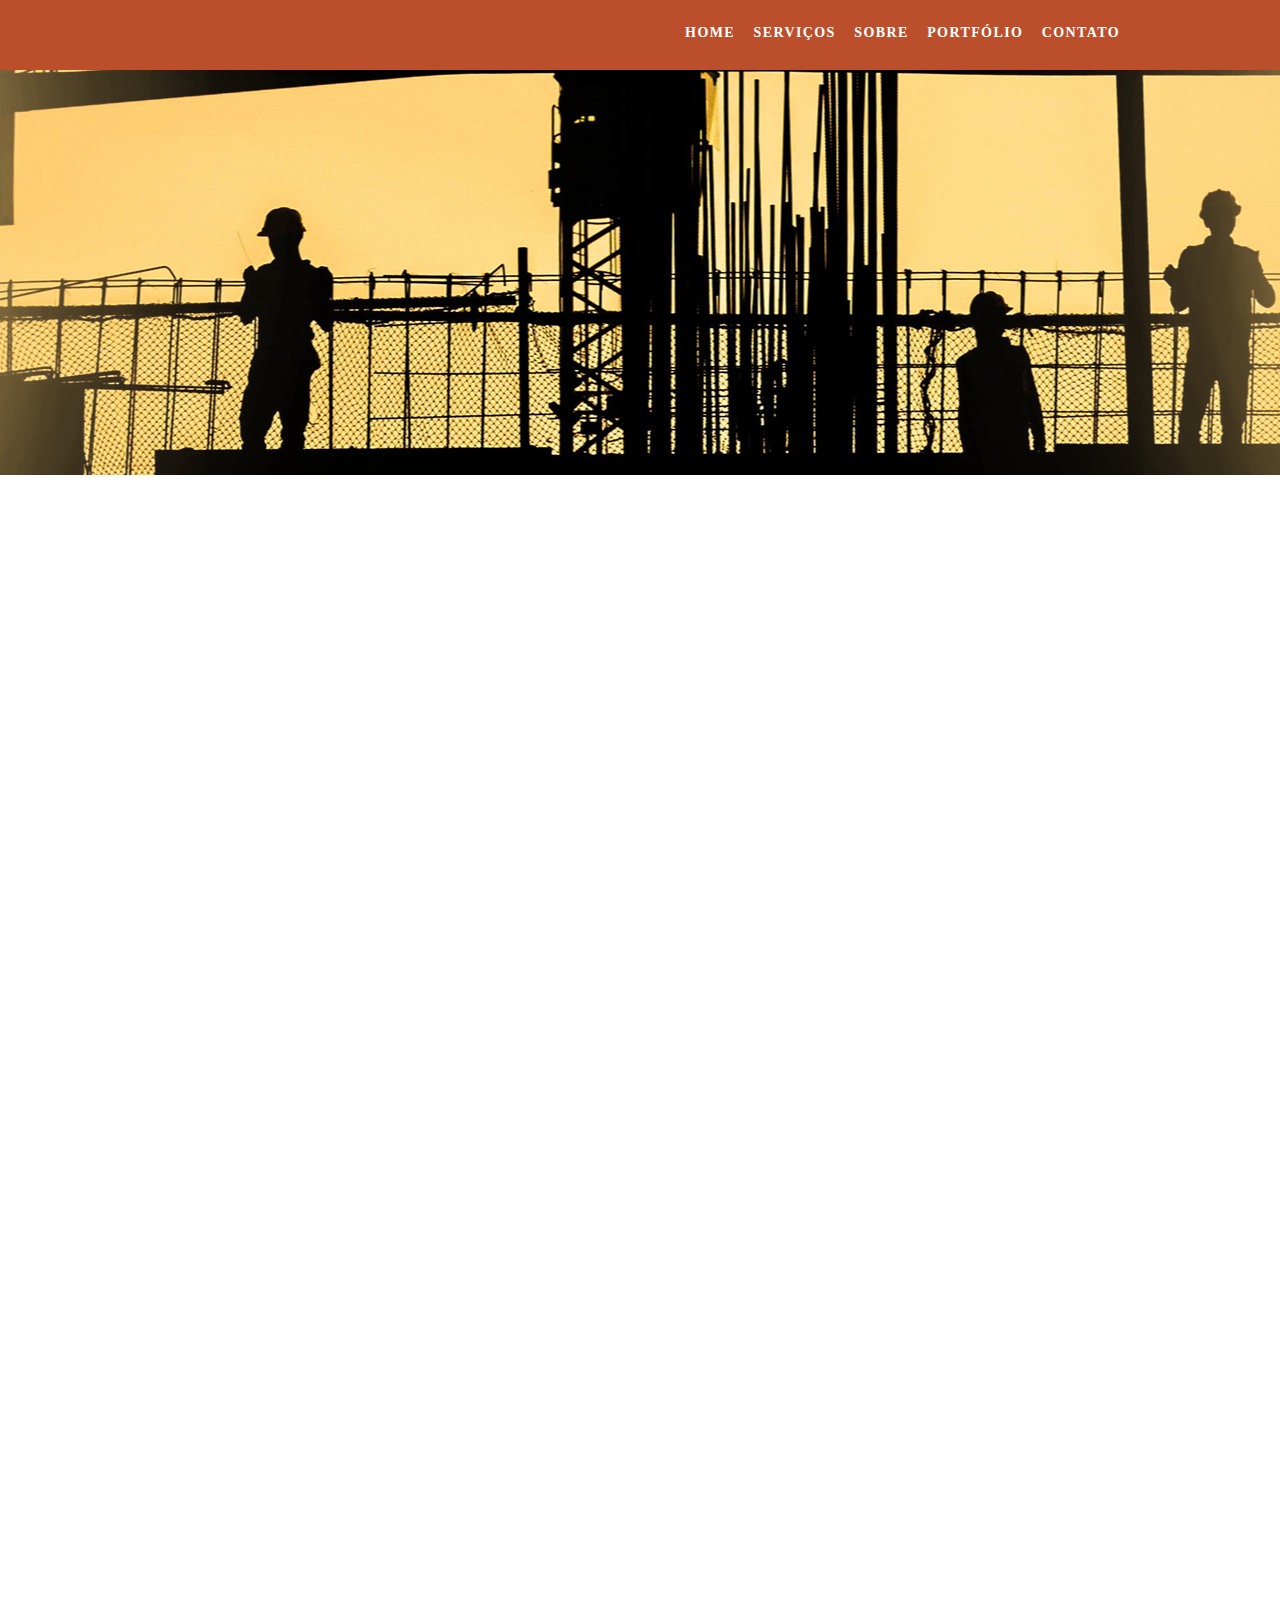
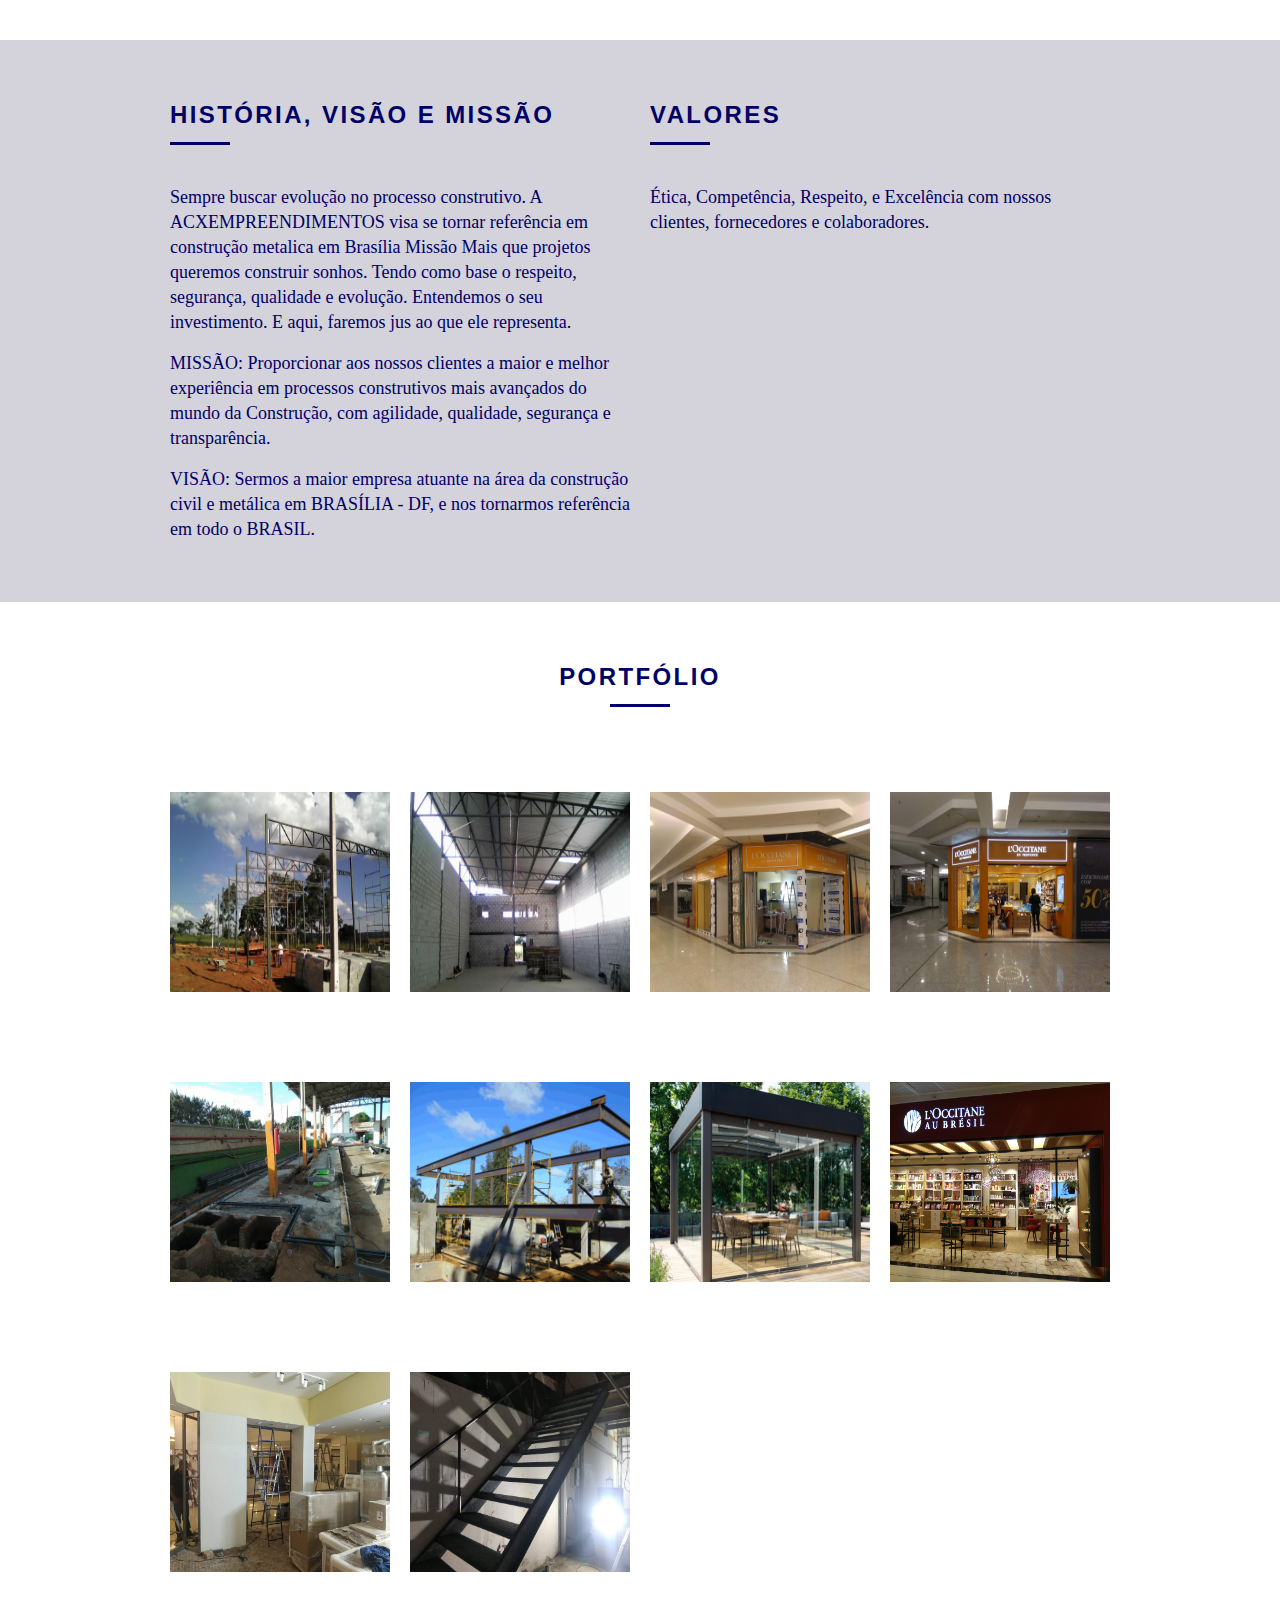
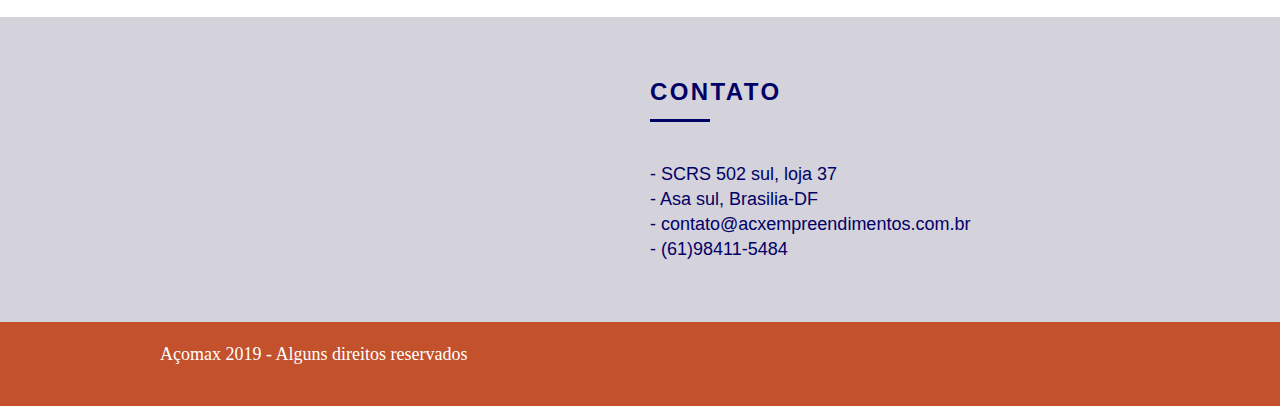
<file: index.html>
<!DOCTYPE html>
<html>

<head>
	<meta charset="utf-8">
	<title>Açomax construtora- Construindo a ferro</title>
	<meta name="description"
		content="Faça seu pedido na Aço Max, estruturas metalicas personalizadas de acordo com seu gosto.">
	<meta property="og:type" content="website" />
	<meta property="og:title" content="Aço Max Construtora" />
	<meta property="og:description"
		content="Faça seu pedido na Aço Max, estruturas metalicas personalizadas de acordo com seu gosto." />
	<meta property="og:url" content="http://acomax.com" />
	<meta property="og:image" content="http://www.acomax.com/imagens/og-imagem.png" />
	<meta name="viewport" content="width=device-width, initial-escale=1">
	<link rel="shortcut icon" href="favicon.ico">
	<link rel="stylesheet" type="text/css" href="css/reset.css">
	<link rel="stylesheet" type="text/css" href="css/normalize.css">

	<link rel="stylesheet" type="text/css" href="css/grid.css">
	<link rel="stylesheet" type="text/css" href="css/estilo.css">
	<link rel="stylesheet" type="text/css" href="css/responsivo.css">
	<script type="text/javascript" src="js/jquery.min.js"></script>
	<script type="text/javascript" src="js/plugin.js"></script>
	<script type="text/javascript" src="js/main.js"></script>
	<link rel="stylesheet" type="text/css" href="fancybox/jquery.fancybox-1.3.4.css" media="screen" />
	<script type="text/javascript" src="js/modernizr.custom.45655.js"></script>



</head>

<body>
	<!-- Link home -->
	<a id="home"></a>
	<header>
		<!-- Menu -->
		<nav class="container header_menu">
			<ul>
				<li><a href="#home">Home</a></li>
				<li><a href="#servicos">Serviços</a></li>
				<li><a href="#sobre">Sobre</a></li>
				<li><a href="#portfolio">Portfólio</a></li>
				<li><a href="#contact">Contato</a></li>
			</ul>
		</nav>
	</header>
	<!-- Parte do banner -->
	<section class="introducao ">
		<div class="container">
			<a href="" class='grid-6'>
				<img src="imagens/acomax.png" alt="açomax">
			</a>
			<!-- redes sociais -->
			<ul class="grid-10 redessociais">
				<li><a href="http://api.whatsapp.com/send?1=pt_BR&phone=5561984115484" target="blank"><img
							src="imagens/whatsapp.png" alt="whatsapp"></a></li>
				<li><a href="https://instagram.com/acxconstrutorametalica?igshid=d7ip0lupe1gy" target="blank"><img
							src="imagens/instagram.png" alt="instagram"></a></li>
				<li><a href="https://www.facebook.com/construtorametalica/" target="blank"><img
							src="imagens/facebook.png" alt="facebook"></a></li>
			</ul>
		</div>
	</section>
	<!-- conteudo -->
	<section class="container conteudo animar">
		<h2 class="h2conteudo"><a id="servicos">Serviços</a></h2>
		<ul class="servicos_lista">
			<li class="grid-1-3">
				<div class="servicos_lista-img">
					<img src="imagens/arquitetura.jpg" alt="Arquitetura">
				</div>
				<p>Arquitetura</p>
			</li>
			<li class="grid-1-3">
				<div class="servicos_lista-img">
					<img src="imagens/coberturas.jpg" alt="Coberturas">
				</div>
				<p>Coberturas</p>
			</li>
			<li class="grid-1-3">
				<div class="servicos_lista-img">
					<img src="imagens/construcaocivil.jpg" alt="Construçao civil">
				</div>
				<p>Construção Civil</p>
			</li>
			<li class="grid-1-3">
				<div class="servicos_lista-img">
					<img src="imagens/steelframe.jpg" alt="Steel Frame">
				</div>
				<p>Estruturas em Steel Framing</p>
			</li>
			<li class="grid-1-3">
				<div class="servicos_lista-img">
					<img src="imagens/estruturas.jpg" alt="Estruturas">
				</div>
				<p>Estruturas</p>
			</li>
			<li class="grid-1-3">
				<div class="servicos_lista-img">
					<img src="imagens/engenharia.jpg" alt="Engenharia">
				</div>
				<p>Engenharia</p>
			</li>
			<li class="grid-1-3">
				<div class="servicos_lista-img">
					<img src="imagens/galpoes.jpg" alt="Galpões">
				</div>
				<p>Galpões</p>
			</li>
			<li class="grid-1-3">
				<div class="servicos_lista-img">
					<img src="imagens/mezaninos.jpg" alt="Mezaninos">
				</div>
				<p>Mezaninos</p>
			</li>

			<li class="grid-1-3">
				<div class="servicos_lista-img">
					<img src="imagens/manutencao.jpg" alt="Manutenção">
				</div>
				<p>Manutenção</p>
			</li>



		</ul>
	</section>
	<!-- quebra -->
	<!-- sobre link -->
	<a id="sobre">
		<section class="quebra">
	</a>
	<div class="container">
		<div class="grid-8">
			<h2>História, Visão e Missão</h2>
			<p>
				Sempre buscar evolução no processo construtivo. A ACXEMPREENDIMENTOS visa se tornar referência em
				construção metalica em Brasília Missão Mais que projetos queremos construir sonhos. Tendo como base o
				respeito, segurança, qualidade e evolução. Entendemos o seu investimento. E aqui, faremos jus ao que ele
				representa.
			</p>
			<br>
			<p>
				MISSÃO: Proporcionar aos nossos clientes a maior e melhor experiência em processos
				construtivos mais avançados do mundo da Construção, com agilidade, qualidade, segurança e
				transparência.
			</p>
			<br>
			<p>
				VISÃO: Sermos a maior empresa atuante na área da construção civil e metálica em
				BRASÍLIA - DF, e nos tornarmos referência em todo o BRASIL.
			</p>
		</div>
		<div class="grid-8">
			<h2>Valores</h2>
			<p>Ética, Competência, Respeito, e Excelência com nossos clientes, fornecedores e colaboradores.</p>
		</div>
	</div>
	</section>
	<!-- Portfolio link -->
	<a id="portfolio"></a>
	<section class="portfolio container">
		<h2>Portfólio</h2>
		<ul class="portfolio_img">
			<li class="grid-4"><a rel="example_group" href="./example/galpao1.jpeg"
					title="Galpao - Águas lindas - GO"><img alt="" src="./example/galpao1.jpeg"></a></li>
			<li class="grid-4"><a rel="example_group" href="./example/galpao2.jpeg"
					title="Galpao - Águas lindas - GO"><img alt="" src="./example/galpao2.jpeg"></a></li>
			<li class="grid-4"><a rel="example_group" href="./example/loccitane1.jpeg"
					title="L'Occitane - São Paulo - SP"><img alt="" src="./example/loccitane1.jpeg"></a></li>
			<li class="grid-4"><a rel="example_group" href="./example/loccitane2.jpeg"
					title="L'Occitane - São Paulo - SP"><img alt="" src="./example/loccitane2.jpeg"></a></li>
			<li class="grid-4"><a rel="example_group" href="./example/ccivil.jpeg"
					title="Construção Civil - Brasília - DF "><img alt="" src="./example/ccivil.jpeg"></a></li>
			<li class="grid-4"><a rel="example_group" href="./example/estrutura.jpeg" title="Estrutura"><img alt=""
						src="./example/estrutura.jpeg"></a></li>
			<li class="grid-4"><a rel="example_group" href="./example/1_b.jpg" title=""><img alt=""
						src="./example/1_b.jpg"></a></li>
			<li class="grid-4"><a rel="example_group" href="./example/2_b.jpg" title="L'Occitane - São Paulo - SP"><img
						alt="" src="./example/2_b.jpg"></a></li>
			<li class="grid-4"><a rel="example_group" href="./example/3_b.jpg" title=""><img alt=""
						src="./example/3_b.jpg"></a></li>
			<li class="grid-4"><a rel="example_group" href="./example/4_b.jpg" title="Mezanino" rel="example_group"><img
						src="./example/4_b.jpg"></a></li>

		</ul>
	</section>
	<footer class="rodape">
		<div class="container">
			<div class="map grid-8">
				<iframe
					src="https://www.google.com/maps/embed?pb=!1m14!1m8!1m3!1d3839.051105950177!2d-47.89410400390625!3d-15.80125904083252!3m2!1i1024!2i768!4f13.1!3m3!1m2!1s0x935a3ae60da1d76d%3A0x46717d3ac080ccef!2sSMART+Escrit%C3%B3rios+Inteligentes!5e0!3m2!1spt-BR!2sbr!4v1562981718707!5m2!1spt-BR!2sbr"
					frameborder="0" style="border:0" allowfullscreen></iframe>
			</div>
			<div class="informacoes grid-8">
				<h2 class="informacoesh2"><a id="contact">Contato</a></h2>
				<p>

					- SCRS 502 sul, loja 37<br>
					- Asa sul, Brasilia-DF<br>
					- contato@acxempreendimentos.com.br<br>
					- <a
						href="https://api.whatsapp.com/send?phone=5561984115484&text=Ir%20para%20Whatsapp">(61)98411-5484</a>

				</p>
			</div>
		</div>

	</footer>
	<div class="footer_bar">
		<p class="container"> Açomax 2019 - Alguns direitos reservados</p>
	</div>
	
	
	
	<!-- script jquery slide -->
	<script type="text/javascript" src="./fancybox/jquery.mousewheel-3.0.4.pack.js"></script>
	<script type="text/javascript" src="./fancybox/jquery.fancybox-1.3.4.pack.js"></script>





</body>

</html>
</file>
<file: css/grid.css>
*:before, *:after{
-webkit-box-sizing: border-box;
-moz-box-sizing: border-box;
box-sizing: border-box;
}
.container {
	width: 960px;
	margin:0 auto;
	padding:0px;
	position: relative;
}
.container:after, .container:before{
	content:"";
	display:table;
}
.container:after:{
	clear:both;
}
.grid-1,.grid-2,.grid-3, .grid-4,.grid-5,.grid-6,.grid-7, .grid-8, .grid-9,.grid-10,
.grid-11, .grid-12, .grid-13, .grid-14, .grid-15, .grid-16, .grid-16, .grid-1-3{
	float:left;
	margin-left:10px;
	margin-right:10px;
	
}
.grid-1{width:40px;}
.grid-2{width:100px;}
.grid-3{width:160px;}
.grid-4{width:220px;}
.grid-5{width:280px;}
.grid-6{width:340px;}
.grid-7{width:400px;}
.grid-8{width:460px;}
.grid-9{width:520px;}
.grid-10{width:580px;}
.grid-11{width:640px;}
.grid-12{width:700px;}
.grid-13{width:760px;}
.grid-14{width:820px;}
.grid-15{width:880px;}
.grid-16{width:940px;}
.grid-1-3{width:300px;}

/*Tamanhos diferentes de tela*/
@media only screen and (min-width:768px) and (max-width:959px){
.container{
	width:768px;
}
.grid-1{width:28px;}
.grid-2{width:76px;}
.grid-3{width:124px;}
.grid-4{width:172px;}
.grid-5{width:220px;}
.grid-6{width:268px;}
.grid-7{width:316px;}
.grid-8{width:364px;}
.grid-9{width:412px;}
.grid-10{width:460px;}
.grid-11{width:508px;}
.grid-12{width:556px;}
.grid-13{width:604px;}
.grid-14{width:652px;}
.grid-15{width:700px;}
.grid-16{width:748px;}
.grid-1-3{width:236px;}
}

@media only screen and (max-width:767px){
.container{
	width:300px;
}
	.grid-1,.grid-2,.grid-3, .grid-4,.grid-5,.grid-6,.grid-7, .grid-8, .grid-9,.grid-10,
	.grid-11, .grid-12, .grid-13, .grid-14, .grid-15, .grid-16, .grid-16, .grid-1-3{
		width:300px;
		margin:0 0 20px 0;
		float:none;
	}
}
</file>
<file: css/estilo.css>
/*Inicio do conteudo*/
body{
	font-family: Arial, Helvetica, sans-serif;
}
header{
width:100%;	
background:#bb4f2c;
position: fixed;
z-index: 1000;
margin-top: -70px;
display: table;

}
img{
	max-width: 100%;

}


/*Conteudo h2 e portfolio h2*/
.h2conteudo, .portfolio h2{
	font-size:24px;
	line-height: 30px;
	font:Arial;
	text-transform: uppercase;
	letter-spacing: .1em; 
	text-align: center;
	color:#010066;
	font-weight: bold;
}

.h2conteudo:after, .portfolio h2:after{
	margin:0 auto;
	margin-top:12px; 
	content:"";
	display:block;
	width:60px;
	height:3px;
	background: #010066;
	margin-bottom:40px;

}

p{
	font-family:Georgia,"Time new roman",serif;
	font-size:18px;
	line-height:25px;
}

/*header*/

.header_menu ul{
	text-align: right;
	padding-top:30;
	margin-top:24px;
	background: #bb4f2c;
	height:46px;


}
.header_menu ul li{
	display:inline;
	padding:30;
	margin-left: 14px;

	
}
.header_menu ul li a{
	text-decoration: none;
	font-family:arial narrow, verdana;
	text-transform:uppercase;
	color:#fff;
	letter-spacing:.1em; 
	font-size:14px;
	font-weight: bold;
	transition: all .5s ease;
}
.header_menu li a:hover{
	color:#010066;
}

/*Introdução*/
.introducao{
	height:375px;
	width:100%;
	background:url(../imagens/acomax_bg.png) no-repeat left top #fed179;
	background-position: 50% ; 
	z-index: -1000;
	padding-top: 30px;
	margin-top: 70px;
}

.redessociais{
	text-align: right;
	margin-right:-20px;
	position: relative;
	right:-10px;
	
}
.redessociais li{
	display: inline-block;
	border:3px solid #fff;
	border-radius: 200%;
	padding:10px 0 10px 0;
	margin-left:15px;
	transition: all .5s ease;

	
}
.redessociais li:hover{
	border-color:#bb4f2c;
	cursor:pointer;
}
.redessociais li:last-child {
  padding-right:7px;
  padding-left:7px;
} 
.redessociais  li a{
	padding:10px;	
}

/*Conteudo*/
.conteudo{
	padding-top:60px;
	display:table;

}

/*Serviços lista*/
.servicos_lista li{
	background: #c2512c;
	margin-top: 20px;
	
}
.servicos_lista p{
	font-family:Arial;
	text-align: center;
	text-transform: uppercase;
	letter-spacing: .1em;
	line-height: 30px;
	color:#fff;
	height: 80px;
	padding-top: 16px;

	
}


.servicos_lista-img{
height:204px;
background:#ccc;
}
.servicos_lista-img img{
	min-height: 204px;
}
/*Quebra*/
.quebra{
	
	padding-top:60px;
	padding-bottom:60px;
	background: #d4d2da;
	margin-top: 60px;
	height:325px;
	width: 100%; 
	display: table;

	
	
}
.quebra h2, .informacoesh2{
	font-size:24px;
	line-height: 30px;
	font:Arial;
	text-transform: uppercase;
	letter-spacing: .1em; 
	text-align: left;
	color:#010066;
	font-weight: bold;
}
.quebra h2:after, .informacoesh2:after{
	margin-top:12px; 
	content:"";
	display:block;
	width:60px;
	height:3px;
	background: #010066;
	margin-bottom:40px;
	

}
.quebra p {
	color:#010066;
}

/*Portfolio*/
.portfolio{
	padding-top:60px;

}
.portfolio li{
	height:200px;
	background:#ccc;
	margin-top: 45px;
	margin-bottom: 45px;

	
}
.portfolio_img li a img{
height:200px;
width: 100%;
}
/*footer*/
.rodape{
	clear: both;
	background:#d4d2da;
	width: 100%;
	display: table;
	padding-top: 60px;
	padding-bottom: 60px;
	color:#010066;
	
}
 .rodape a{
text-decoration:none;
color:#010066;
}
.rodape p > a:hover{
color:#fff;
}
.informacoes p{
	font-family:arial;
	text-size:24px;
}
.footer_bar{
	clear:both;
	height:64px;
	background:#c2512c;
	color:#fff;
	font-family:Arial;
	font-size: 14px;
	line-height: 25px;
	padding-top:20px;



}
/*animação*/

.js .introducao img, .js .introducao li, .js .animar{
opacity: 0;
}
.fade{
	opacity: 0;
}
.animated {
  -webkit-animation-duration: 1s;
  animation-duration: 1s;
  -webkit-animation-fill-mode: both;
  animation-fill-mode: both;
}

@-webkit-keyframes fadeInDown {
  from {
    opacity: 0;
    -webkit-transform: translate3d(0, -20px, 0);
    transform: translate3d(0, -20px, 0);
  }

  to {
    opacity: 1;
    -webkit-transform: translate3d(0, 0, 0);
    transform: translate3d(0, 0, 0);
  }
}

@keyframes fadeInDown {
  from {
    opacity: 0;
    -webkit-transform: translate3d(0, -20px, 0);
    transform: translate3d(0, -20px, 0);
  }

  to {
    opacity: 1;
    -webkit-transform: translate3d(0, 0, 0);
    transform: translate3d(0, 0, 0);
  }
}

.fadeInDown {
  -webkit-animation-name: fadeInDown;
  animation-name: fadeInDown;
}
</file>
<file: css/responsivo.css>
/*Tablet ajustes*/
@media only screen and (min-width:768px) and (max-width:959px){

	.header_menu ul{
		
	}
	.header_menu ul li{
		display:inline;
		padding:30;
	
		
	}
}


/*Celular ajustes*/

@media only screen and (max-width:767px){
.header_menu ul li{
		display:inline;
		
		margin-left:0;
		
		
	}
	.redessociais{
	text-align: left;
	margin-top: 30px;
	position:unset;
}
.redessociais li:first-child{
	margin:0;
}
	.header_menu ul li a{
		font-size: 11px;
}
.introducao{
	background:url(../imagens/acomax_bg_mobile.png) no-repeat center top #2a2a2a;
	background-position: 40%;
}
</file>
